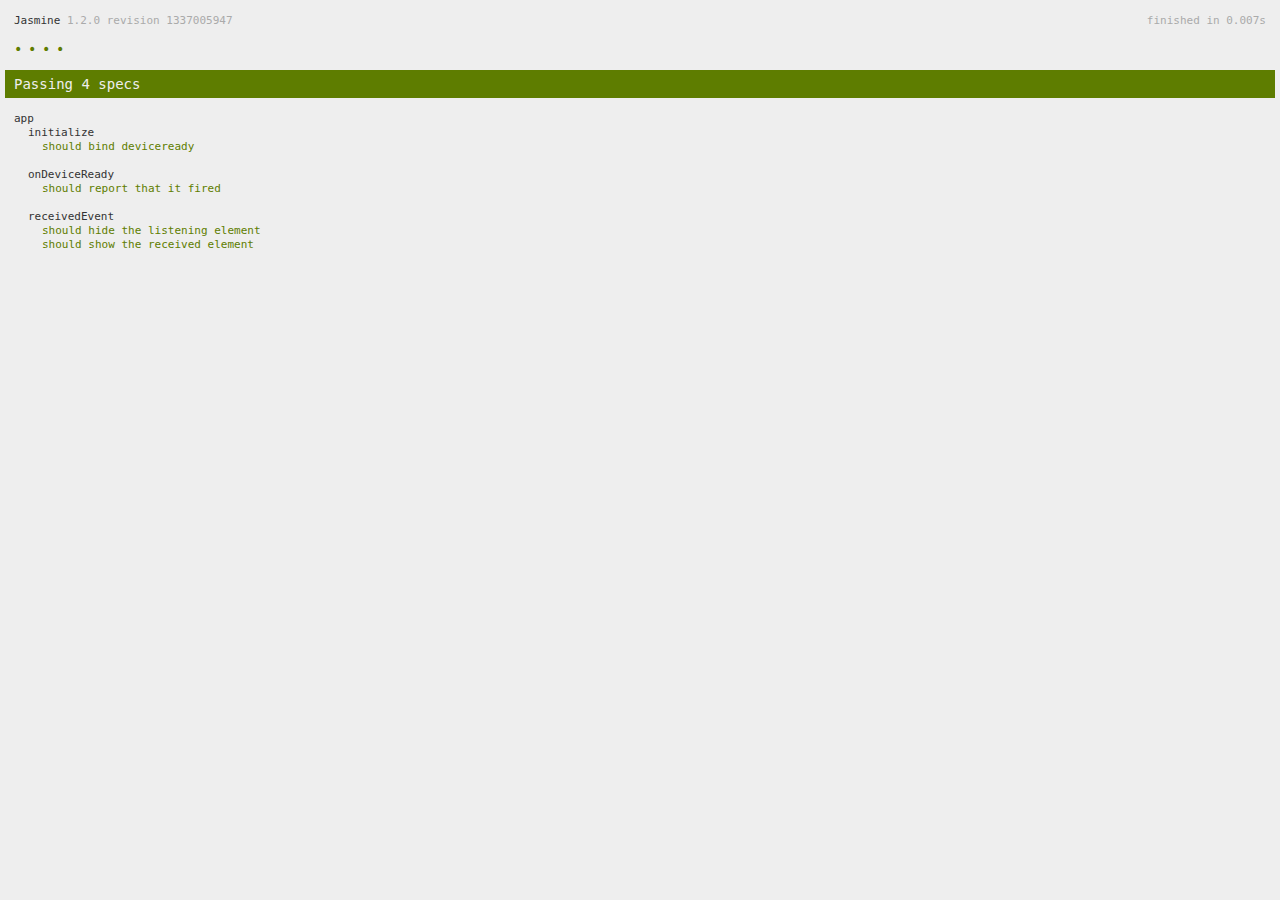
<file: www/spec.html>
<!DOCTYPE html>
<!--
    Licensed to the Apache Software Foundation (ASF) under one
    or more contributor license agreements.  See the NOTICE file
    distributed with this work for additional information
    regarding copyright ownership.  The ASF licenses this file
    to you under the Apache License, Version 2.0 (the
    "License"); you may not use this file except in compliance
    with the License.  You may obtain a copy of the License at

    http://www.apache.org/licenses/LICENSE-2.0

    Unless required by applicable law or agreed to in writing,
    software distributed under the License is distributed on an
    "AS IS" BASIS, WITHOUT WARRANTIES OR CONDITIONS OF ANY
     KIND, either express or implied.  See the License for the
    specific language governing permissions and limitations
    under the License.
-->
<html>
<head>
    <title>Jasmine Spec Runner</title>

    <!-- jasmine source -->
    <link rel="shortcut icon" type="image/png" href="spec/lib/jasmine-1.2.0/jasmine_favicon.png">
    <link rel="stylesheet" type="text/css" href="spec/lib/jasmine-1.2.0/jasmine.css">
    <script type="text/javascript" src="spec/lib/jasmine-1.2.0/jasmine.js"></script>
    <script type="text/javascript" src="spec/lib/jasmine-1.2.0/jasmine-html.js"></script>

    <!-- include source files here... -->
    <script type="text/javascript" src="js/index.js"></script>

    <!-- include spec files here... -->
    <script type="text/javascript" src="spec/helper.js"></script>
    <script type="text/javascript" src="spec/index.js"></script>

    <script type="text/javascript">
        (function () {
            var jasmineEnv = jasmine.getEnv();
            jasmineEnv.updateInterval = 1000;

            var htmlReporter = new jasmine.HtmlReporter();

            jasmineEnv.addReporter(htmlReporter);

            jasmineEnv.specFilter = function (spec) {
                return htmlReporter.specFilter(spec);
            };

            var currentWindowOnload = window.onload;

            window.onload = function () {
                if (currentWindowOnload) {
                    currentWindowOnload();
                }
                execJasmine();
            };

            function execJasmine() {
                jasmineEnv.execute();
            }
        })();
    </script>
</head>
<body>
<div id="stage" style="display:none;"></div>
</body>
</html>
</file>
<file: www/spec/lib/jasmine-1.2.0/jasmine.css>
body { background-color: #eeeeee; padding: 0; margin: 5px; overflow-y: scroll; }

#HTMLReporter { font-size: 11px; font-family: Monaco, "Lucida Console", monospace; line-height: 14px; color: #333333; }
#HTMLReporter a { text-decoration: none; }
#HTMLReporter a:hover { text-decoration: underline; }
#HTMLReporter p, #HTMLReporter h1, #HTMLReporter h2, #HTMLReporter h3, #HTMLReporter h4, #HTMLReporter h5, #HTMLReporter h6 { margin: 0; line-height: 14px; }
#HTMLReporter .banner, #HTMLReporter .symbolSummary, #HTMLReporter .summary, #HTMLReporter .resultMessage, #HTMLReporter .specDetail .description, #HTMLReporter .alert .bar, #HTMLReporter .stackTrace { padding-left: 9px; padding-right: 9px; }
#HTMLReporter #jasmine_content { position: fixed; right: 100%; }
#HTMLReporter .version { color: #aaaaaa; }
#HTMLReporter .banner { margin-top: 14px; }
#HTMLReporter .duration { color: #aaaaaa; float: right; }
#HTMLReporter .symbolSummary { overflow: hidden; *zoom: 1; margin: 14px 0; }
#HTMLReporter .symbolSummary li { display: block; float: left; height: 7px; width: 14px; margin-bottom: 7px; font-size: 16px; }
#HTMLReporter .symbolSummary li.passed { font-size: 14px; }
#HTMLReporter .symbolSummary li.passed:before { color: #5e7d00; content: "\02022"; }
#HTMLReporter .symbolSummary li.failed { line-height: 9px; }
#HTMLReporter .symbolSummary li.failed:before { color: #b03911; content: "x"; font-weight: bold; margin-left: -1px; }
#HTMLReporter .symbolSummary li.skipped { font-size: 14px; }
#HTMLReporter .symbolSummary li.skipped:before { color: #bababa; content: "\02022"; }
#HTMLReporter .symbolSummary li.pending { line-height: 11px; }
#HTMLReporter .symbolSummary li.pending:before { color: #aaaaaa; content: "-"; }
#HTMLReporter .bar { line-height: 28px; font-size: 14px; display: block; color: #eee; }
#HTMLReporter .runningAlert { background-color: #666666; }
#HTMLReporter .skippedAlert { background-color: #aaaaaa; }
#HTMLReporter .skippedAlert:first-child { background-color: #333333; }
#HTMLReporter .skippedAlert:hover { text-decoration: none; color: white; text-decoration: underline; }
#HTMLReporter .passingAlert { background-color: #a6b779; }
#HTMLReporter .passingAlert:first-child { background-color: #5e7d00; }
#HTMLReporter .failingAlert { background-color: #cf867e; }
#HTMLReporter .failingAlert:first-child { background-color: #b03911; }
#HTMLReporter .results { margin-top: 14px; }
#HTMLReporter #details { display: none; }
#HTMLReporter .resultsMenu, #HTMLReporter .resultsMenu a { background-color: #fff; color: #333333; }
#HTMLReporter.showDetails .summaryMenuItem { font-weight: normal; text-decoration: inherit; }
#HTMLReporter.showDetails .summaryMenuItem:hover { text-decoration: underline; }
#HTMLReporter.showDetails .detailsMenuItem { font-weight: bold; text-decoration: underline; }
#HTMLReporter.showDetails .summary { display: none; }
#HTMLReporter.showDetails #details { display: block; }
#HTMLReporter .summaryMenuItem { font-weight: bold; text-decoration: underline; }
#HTMLReporter .summary { margin-top: 14px; }
#HTMLReporter .summary .suite .suite, #HTMLReporter .summary .specSummary { margin-left: 14px; }
#HTMLReporter .summary .specSummary.passed a { color: #5e7d00; }
#HTMLReporter .summary .specSummary.failed a { color: #b03911; }
#HTMLReporter .description + .suite { margin-top: 0; }
#HTMLReporter .suite { margin-top: 14px; }
#HTMLReporter .suite a { color: #333333; }
#HTMLReporter #details .specDetail { margin-bottom: 28px; }
#HTMLReporter #details .specDetail .description { display: block; color: white; background-color: #b03911; }
#HTMLReporter .resultMessage { padding-top: 14px; color: #333333; }
#HTMLReporter .resultMessage span.result { display: block; }
#HTMLReporter .stackTrace { margin: 5px 0 0 0; max-height: 224px; overflow: auto; line-height: 18px; color: #666666; border: 1px solid #ddd; background: white; white-space: pre; }

#TrivialReporter { padding: 8px 13px; position: absolute; top: 0; bottom: 0; left: 0; right: 0; overflow-y: scroll; background-color: white; font-family: "Helvetica Neue Light", "Lucida Grande", "Calibri", "Arial", sans-serif; /*.resultMessage {*/ /*white-space: pre;*/ /*}*/ }
#TrivialReporter a:visited, #TrivialReporter a { color: #303; }
#TrivialReporter a:hover, #TrivialReporter a:active { color: blue; }
#TrivialReporter .run_spec { float: right; padding-right: 5px; font-size: .8em; text-decoration: none; }
#TrivialReporter .banner { color: #303; background-color: #fef; padding: 5px; }
#TrivialReporter .logo { float: left; font-size: 1.1em; padding-left: 5px; }
#TrivialReporter .logo .version { font-size: .6em; padding-left: 1em; }
#TrivialReporter .runner.running { background-color: yellow; }
#TrivialReporter .options { text-align: right; font-size: .8em; }
#TrivialReporter .suite { border: 1px outset gray; margin: 5px 0; padding-left: 1em; }
#TrivialReporter .suite .suite { margin: 5px; }
#TrivialReporter .suite.passed { background-color: #dfd; }
#TrivialReporter .suite.failed { background-color: #fdd; }
#TrivialReporter .spec { margin: 5px; padding-left: 1em; clear: both; }
#TrivialReporter .spec.failed, #TrivialReporter .spec.passed, #TrivialReporter .spec.skipped { padding-bottom: 5px; border: 1px solid gray; }
#TrivialReporter .spec.failed { background-color: #fbb; border-color: red; }
#TrivialReporter .spec.passed { background-color: #bfb; border-color: green; }
#TrivialReporter .spec.skipped { background-color: #bbb; }
#TrivialReporter .messages { border-left: 1px dashed gray; padding-left: 1em; padding-right: 1em; }
#TrivialReporter .passed { background-color: #cfc; display: none; }
#TrivialReporter .failed { background-color: #fbb; }
#TrivialReporter .skipped { color: #777; background-color: #eee; display: none; }
#TrivialReporter .resultMessage span.result { display: block; line-height: 2em; color: black; }
#TrivialReporter .resultMessage .mismatch { color: black; }
#TrivialReporter .stackTrace { white-space: pre; font-size: .8em; margin-left: 10px; max-height: 5em; overflow: auto; border: 1px inset red; padding: 1em; background: #eef; }
#TrivialReporter .finished-at { padding-left: 1em; font-size: .6em; }
#TrivialReporter.show-passed .passed, #TrivialReporter.show-skipped .skipped { display: block; }
#TrivialReporter #jasmine_content { position: fixed; right: 100%; }
#TrivialReporter .runner { border: 1px solid gray; display: block; margin: 5px 0; padding: 2px 0 2px 10px; }
</file>
